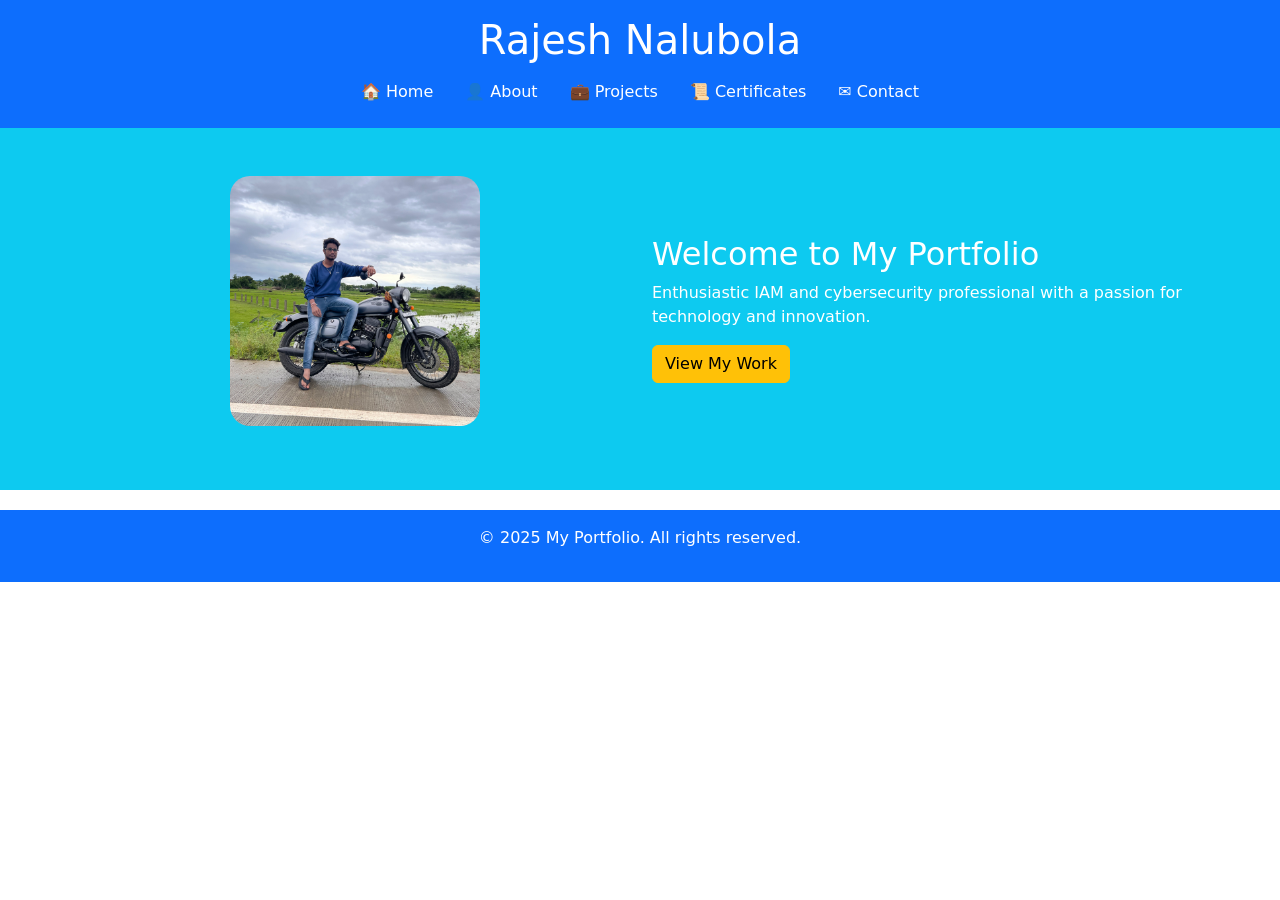
<file: index.html>
<!DOCTYPE html>
<html lang="en">
<head>
    <meta charset="UTF-8">
    <meta name="viewport" content="width=device-width, initial-scale=1.0">
    <title>My Professional Portfolio</title>
    <link rel="stylesheet" href="styles.css">
    <link href="https://cdn.jsdelivr.net/npm/bootstrap@5.3.0/dist/css/bootstrap.min.css" rel="stylesheet">
    <style>
        .custom-img {
            border-radius: 20px;
            width: 250px;
            height: 250px;
            object-fit: cover;
        }
    </style>
</head>
<body>
    <header class="bg-primary text-white text-center py-3">
        <nav class="container">
            <h1>Rajesh Nalubola</h1>
            <ul class="nav justify-content-center">
                <li class="nav-item"><a class="nav-link text-white" href="index.html">🏠 Home</a></li>
                <li class="nav-item"><a class="nav-link text-white" href="about.html">👤 About</a></li>
                <li class="nav-item"><a class="nav-link text-white" href="projects.html">💼 Projects</a></li>
                <li class="nav-item"><a class="nav-link text-white" href="certificates.html">📜 Certificates</a></li>
                <li class="nav-item"><a class="nav-link text-white" href="contact.html">✉️ Contact</a></li>
            </ul>
        </nav>
    </header>
    
    <section id="hero" class="py-5 bg-info text-white">
        <div class="container">
            <div class="row align-items-center">
                <div class="col-md-6 text-center">
                    <img src="IMG_3504.jpg" alt="Profile Picture" class="custom-img mb-3 img-fluid">
                </div>
                <div class="col-md-6">
                    <h2>Welcome to My Portfolio</h2>
                    <p>Enthusiastic IAM and cybersecurity professional with a passion for technology and innovation.</p>
                    <a href="projects.html" class="btn btn-warning">View My Work</a>
                </div>
            </div>
        </div>
    </section>
    
    <footer class="bg-primary text-white text-center py-3">
        <p>&copy; 2025 My Portfolio. All rights reserved.</p>
    </footer>
</body>
</html>
</file>
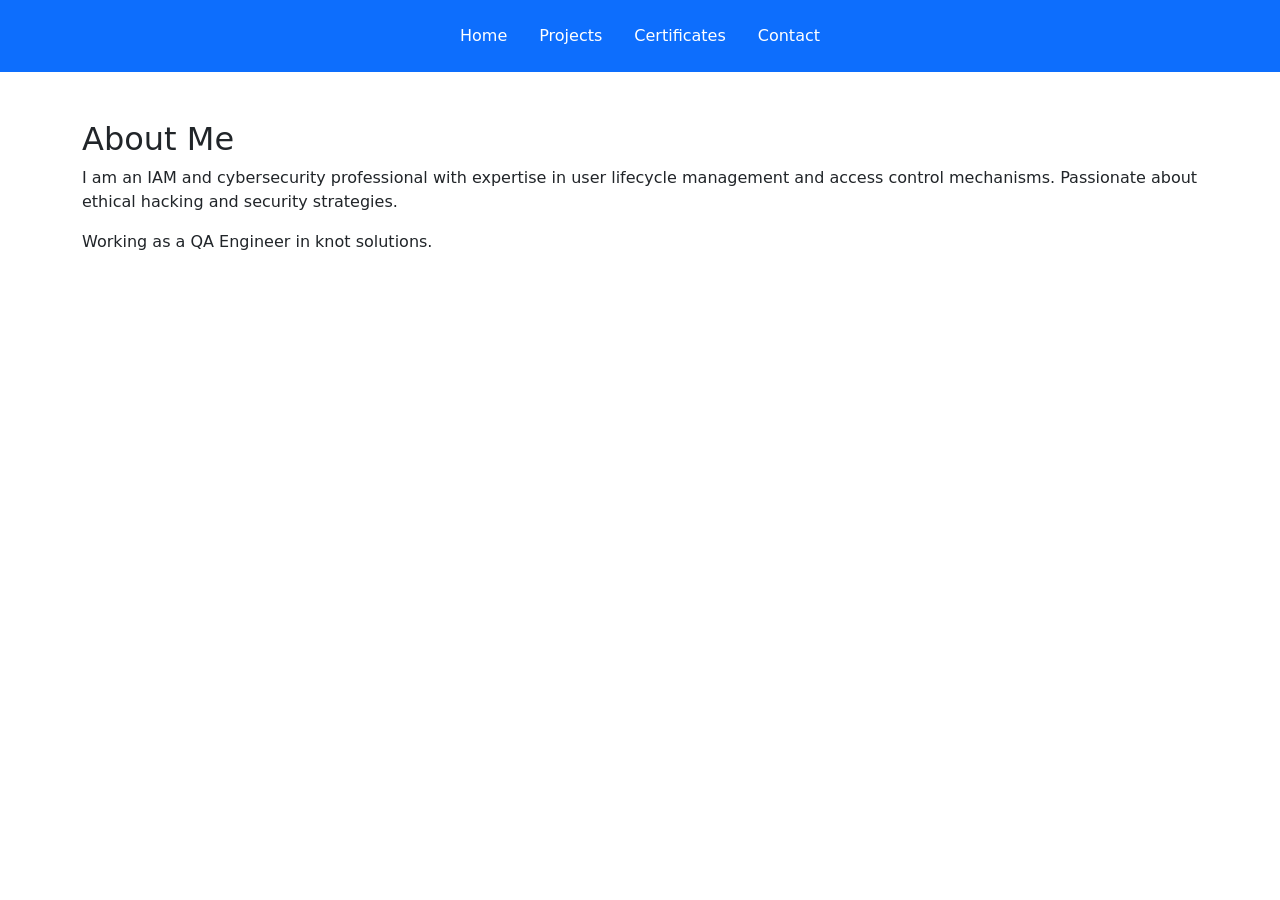
<file: about.html>
<!DOCTYPE html>
<html lang="en">
<head>
    <meta charset="UTF-8">
    <meta name="viewport" content="width=device-width, initial-scale=1.0">
    <title>About Me</title>
    <link rel="stylesheet" href="styles.css">
    <link href="https://cdn.jsdelivr.net/npm/bootstrap@5.3.0/dist/css/bootstrap.min.css" rel="stylesheet">
</head>
<body>
    <header class="bg-primary text-white text-center py-3">
        <nav class="container">
            <ul class="nav justify-content-center">
                <li class="nav-item"><a class="nav-link text-white" href="index.html">Home</a></li>
                <li class="nav-item"><a class="nav-link text-white" href="projects.html">Projects</a></li>
                <li class="nav-item"><a class="nav-link text-white" href="certificates.html">Certificates</a></li>
                <li class="nav-item"><a class="nav-link text-white" href="contact.html">Contact</a></li>
            </ul>
        </nav>
    </header>
    <section class="container py-5">
        <h2>About Me</h2>
        <p>I am an IAM and cybersecurity professional with expertise in user lifecycle management and access control mechanisms. Passionate about ethical hacking and security strategies.</p>
        <p1>Working as a QA Engineer in knot solutions. </p1>
    </section>
</body>
</html>
</file>
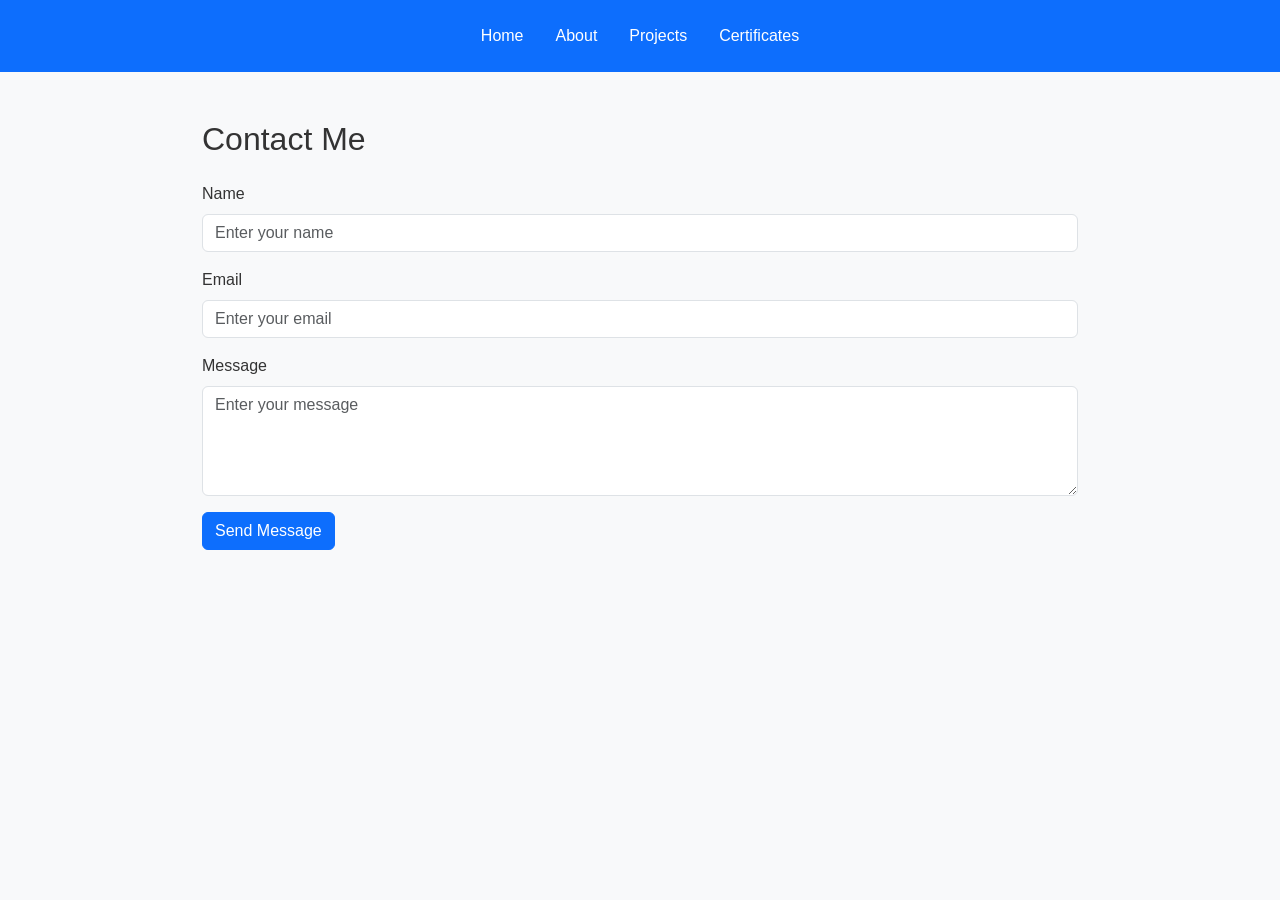
<file: contact.html>
<!DOCTYPE html>
<html lang="en">
<head>
    <meta charset="UTF-8">
    <meta name="viewport" content="width=device-width, initial-scale=1.0">
    <title>Contact Me</title>

    <!-- Bootstrap -->
    <link href="https://cdn.jsdelivr.net/npm/bootstrap@5.3.0/dist/css/bootstrap.min.css" rel="stylesheet">

    <!-- Custom CSS -->
    <link rel="stylesheet" href="styles.css">
</head>

<body>

    <!-- Navbar -->
    <header class="bg-primary text-white text-center py-3">
        <nav class="container">
            <ul class="nav justify-content-center">
                <li class="nav-item"><a class="nav-link text-white" href="index.html">Home</a></li>
                <li class="nav-item"><a class="nav-link text-white" href="about.html">About</a></li>
                <li class="nav-item"><a class="nav-link text-white" href="projects.html">Projects</a></li>
                <li class="nav-item"><a class="nav-link text-white" href="certificates.html">Certificates</a></li>
            </ul>
        </nav>
    </header>

    <!-- Contact Section -->
    <section class="container py-5">
        <h2 class="mb-4">Contact Me</h2>

        <form id="contact-form">

            <input type="hidden" name="_captcha" value="false">

            <div class="mb-3">
                <label class="form-label">Name</label>
                <input type="text" name="name" class="form-control" placeholder="Enter your name" required>
            </div>

            <div class="mb-3">
                <label class="form-label">Email</label>
                <input type="email" name="email" class="form-control" placeholder="Enter your email" required>
            </div>

            <div class="mb-3">
                <label class="form-label">Message</label>
                <textarea name="message" class="form-control" rows="4" placeholder="Enter your message" required></textarea>
            </div>

            <button type="submit" class="btn btn-primary">Send Message</button>

        </form>

        <!-- Success Message -->
        <div id="success-msg" class="alert alert-success mt-3" style="display:none;">
            ✅ Mail sent successfully!
        </div>

    </section>

    <!-- JavaScript -->
    <script>
        const form = document.getElementById("contact-form");

        form.addEventListener("submit", function(e) {
            e.preventDefault(); // stop page reload

            const formData = new FormData(form);

            fetch("https://formsubmit.co/rajeshnalubola@gmail.com", {
                method: "POST",
                body: formData
            })
            .then(response => {
                if (response.ok) {
                    document.getElementById("success-msg").style.display = "block";
                    form.reset();
                } else {
                    alert("Something went wrong!");
                }
            })
            .catch(() => alert("Error sending message"));
        });
    </script>

</body>
</html>
</file>
<file: styles.css>
/* styles.css */
body {
    font-family: 'Arial', sans-serif;
    background-color: #f8f9fa;
    color: #333;
}

.container {
    max-width: 900px;
    margin: auto;
}

footer {
    margin-top: 20px;
}
</file>
